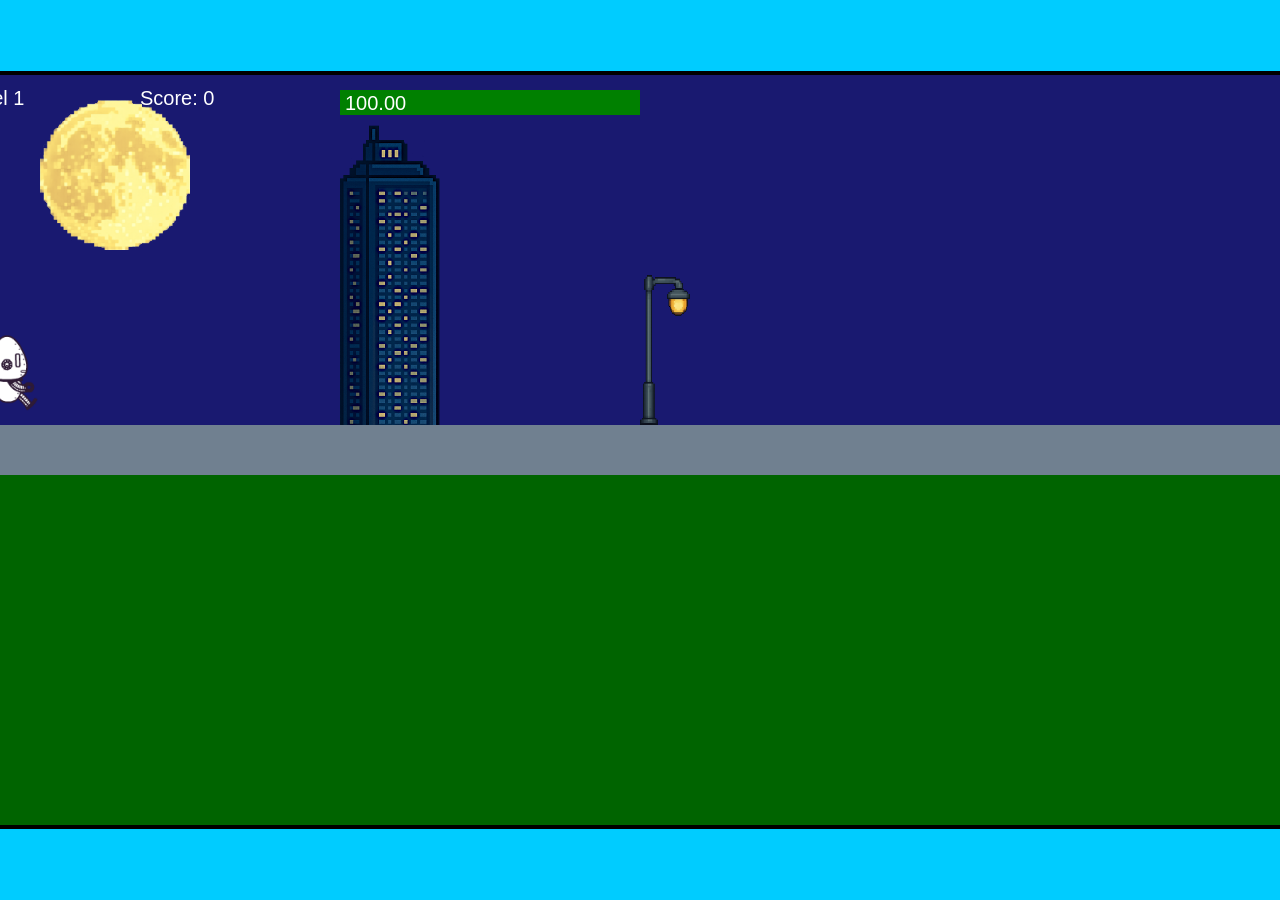
<file: fsd-projects/runtime/index.html>
<!DOCTYPE html>
<html lang="en">
  <head>
    <meta charset="UTF-8" />
    <meta name="viewport" content="width=device-width, initial-scale=1.0" />
    <title>Runtime Neo</title>
    <link rel="stylesheet" href="runtime.css" />
    <script src="https://code.jquery.com/jquery-3.1.0.js"></script>
    <script src="setup.js"></script>
    <script src="levels.js"></script>
    <script src="scenery.js"></script>
    <script src="student.js"></script>
    <script src="main.js"></script>
  </head>
  <body id="body">
    <canvas id="gameCanvas" width="1400" height="750"></canvas>
    <img id="player" src="images/halle.png" />
    <img id="projectile" src="images/projectile.png" />
    <img id="basicPlatform" src="images/interactable/basicPlatform.png" />
    <img id="spikes" src="images/interactable/spikes.png" />
    <img id="bug" src="images/interactable/bug.png" />
    <img id="healthUp" src="images/interactable/healthUp.png" />
    <img id="flag" src="images/interactable/flag.png" />
    <img id="moon" src="images/backgrounds/moon.png" />
    <img id="building" src="images/backgrounds/building.png" />
    <img id="lamp" src="images/backgrounds/lamp.png" />
  </body>
</html>
</file>
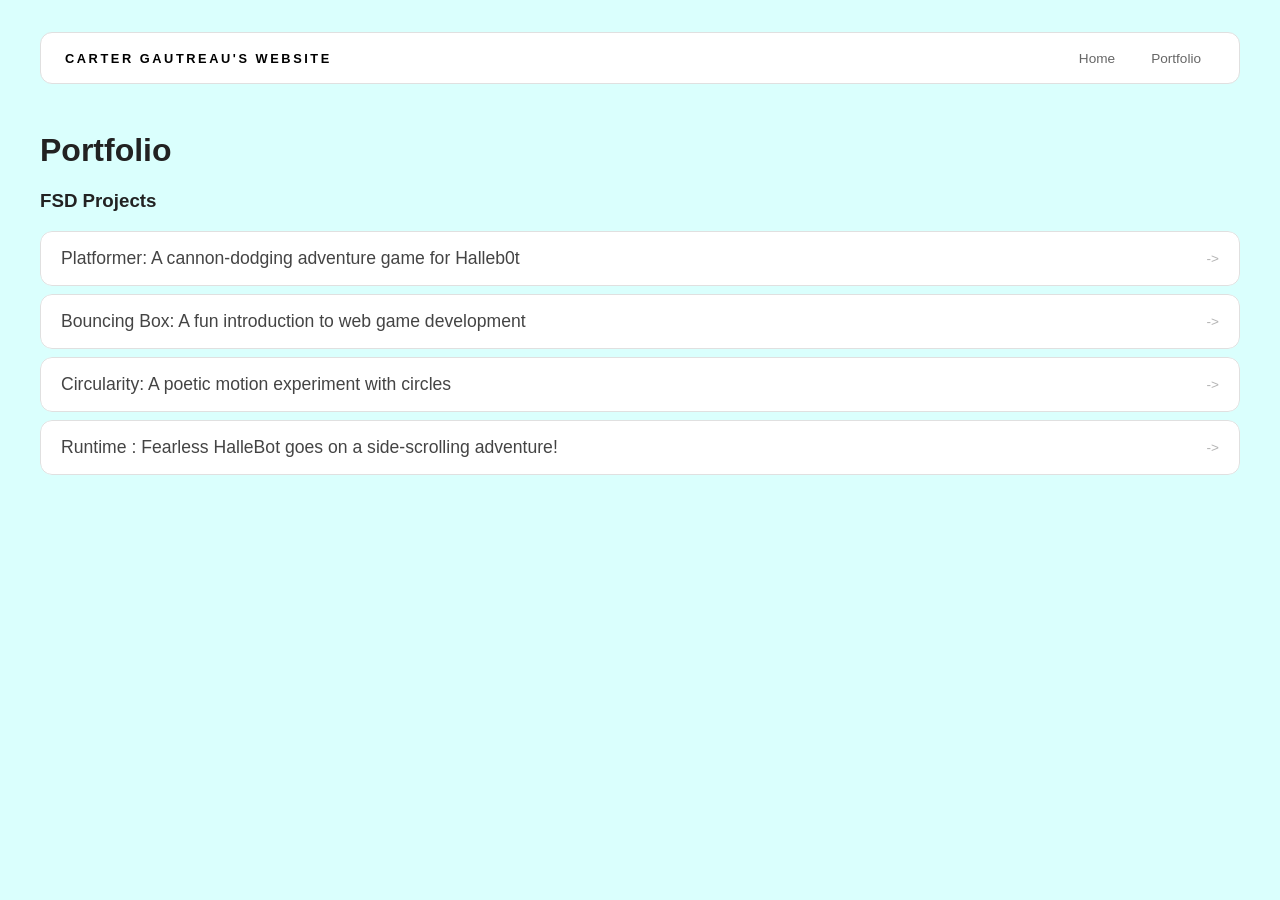
<file: portfolio.html>
<!DOCTYPE html>
<html>
  <head>
    <title>Carter Gautreau's Website</title>
    <link 
    rel="stylesheet"
    href="style.css"
    />
  </head>

  <body>
    <!-- All content goes here -->
    <div id="all-contents">
      <nav>
        <h1>Carter Gautreau's Website</h1>
        <ul id="nav-ul">
          <li class="nav-li">
  <a href="index.html">Home</a>
</li>
          <li class="nav-li">
  <a href="portfolio.html">Portfolio</a>
</li>

        </ul>

      </nav>
      <main>
        <div>
          <h1>Portfolio</h1>
          <h3>FSD Projects</h3>
          <ul id="portfolio">
            <li>
  <a href="fsd-projects/platformer/">Platformer: A cannon-dodging adventure game for Halleb0t</a>
</li>
<li>
  <a href="fsd-projects/bouncing-box/">Bouncing Box: A fun introduction to web game development</a>
</li>
<li>
  <a href="fsd-projects/circularity/">Circularity: A poetic motion experiment with circles</a>
</li>
<li>
 <a href="fsd-projects/runtime/">Runtime : Fearless HalleBot goes on a side-scrolling adventure!</a>
</li>

          </ul>
          <!-- ASD Projects will go here -->
        </div>
      </main>
    </div>
  </body>
</html>
</file>
<file: fsd-projects/runtime/runtime.css>
/* runtime.css */
/* Styles for Runtime Neo auto-runner game */

img {
  display: none;
}

#gameCanvas {
  position: absolute;
  border: 4px solid #000;
  top: 50%;
  left: 50%;
  transform: translate(-50%, -50%);
}

body {
  margin: 0;
  background-color: #00ccff;
  font-family: Arial, sans-serif;
  text-align: center;
  overflow: hidden;
}
</file>
<file: style.css>
* {
  box-sizing: border-box;
}

body {
  margin: 0;
  background:#dafffd;
  color: #222;
  font-family: "Helvetica Neue", Arial, sans-serif;
}

#all-contents {
  max-width: 1500px;
  min-height: 100vh;
  margin: 0 auto;
  padding: 32px 40px;
}
h2 {
  margin: 0;
  font-size: clamp(4rem, 10vw, 7rem);
  line-height: 0.9;
  font-weight: 900;
  letter-spacing: -0.04em;
  text-transform: uppercase;
  color: #000;
}

.content > p {
  margin: 0;
  color: #999;
  font-size: 0.9rem;
  text-transform: uppercase;
  letter-spacing: 0.15em;
  line-height: 1.4;
}
#interests {
  margin-top: 32px;
  width: 100%;
}

#interests h3 {
  margin: 0 0 12px;
  font-size: 0.75rem;
  font-weight: 700;
  text-transform: uppercase;
  letter-spacing: 0.2em;
  color: #aaa;
}

#interests ul {
  list-style: none;
  margin: 0;
  padding: 0;
  display: flex;
  flex-wrap: wrap;
  gap: 8px;
}

#interests li {
  color: #555;
  font-size: 1rem;
  font-weight: 600;
  padding: 10px 20px;
  background: #fff;
  border: 1px solid #ddd;
  border-radius: 100px;
  transition:
    background 0.25s ease,
    color 0.25s ease,
    transform 0.25s ease;
  cursor: default;
}

#interests li:hover {
  background: #000;
  color: #fff;
  border-color: #000;
  transform: translateY(-2px);
}
.sidebar-img {
  width: 100%;
  max-width: 760px;
  aspect-ratio: 3 / 4;
  object-fit: cover;
  display: block;
  border-radius: 16px;
  filter: grayscale(100%);
  box-shadow: 0 8px 30px rgba(255, 0, 0, 0.12);
  transition:
    filter 0.4s ease,
    transform 0.4s ease,
    box-shadow 0.4s ease;
}

.sidebar-img:hover {
  filter: grayscale(0%);
  transform: translateY(-4px);
  box-shadow: 0 16px 40px rgba(0, 0, 0, 0.18);
}
nav {
  display: flex;
  justify-content: space-between;
  align-items: center;
  margin-bottom: 48px;
  padding: 16px 24px;
  background: #fff;
  border: 1px solid #e0e0e0;
  border-radius: 12px;
}

nav h1 {
  margin: 0;
  font-size: 0.8rem;
  font-weight: 700;
  text-transform: uppercase;
  letter-spacing: 0.2em;
  color: #000;
}

#nav-ul {
  list-style: none;
  display: flex;
  gap: 8px;
  margin: 0;
  padding: 0;
}

.nav-li a {
  color: #666;
  text-decoration: none;
  font-size: 0.85rem;
  font-weight: 500;
  padding: 6px 14px;
  border-radius: 8px;
  transition:
    background 0.25s ease,
    color 0.25s ease;
}

.nav-li a:hover {
  background: #000;
  color: #fff;
}
/* Portfolio styles */
.content h1 {
  color: black;
}

#portfolio {
  list-style: none;
  margin: 0;
  padding: 0;
  width: 100%;
  display: flex;
  flex-direction: column;
  gap: 8px;
}

#portfolio li {
  border-radius: 12px;
  overflow: hidden;
}

#portfolio a {
  display: flex;
  justify-content: space-between;
  align-items: center;
  text-decoration: none;
  color: #444;
  padding: 16px 20px;
  font-size: 1.1rem;
  font-weight: 500;
  background: #fff;
  border: 1px solid #e0e0e0;
  border-radius: 12px;
  transition: background 0.25s ease, color 0.25s ease, transform 0.25s ease;
}

#portfolio a:hover {
  background: #000;
  color: #fff;
  transform: translateX(4px);
}

#portfolio a::after {
  content: "->";
  font-size: 0.85rem;
  opacity: 0.4;
  transition: opacity 0.25s ease;
  white-space: nowrap;
}

#portfolio a:hover::after {
  opacity: 1;
}
</file>
